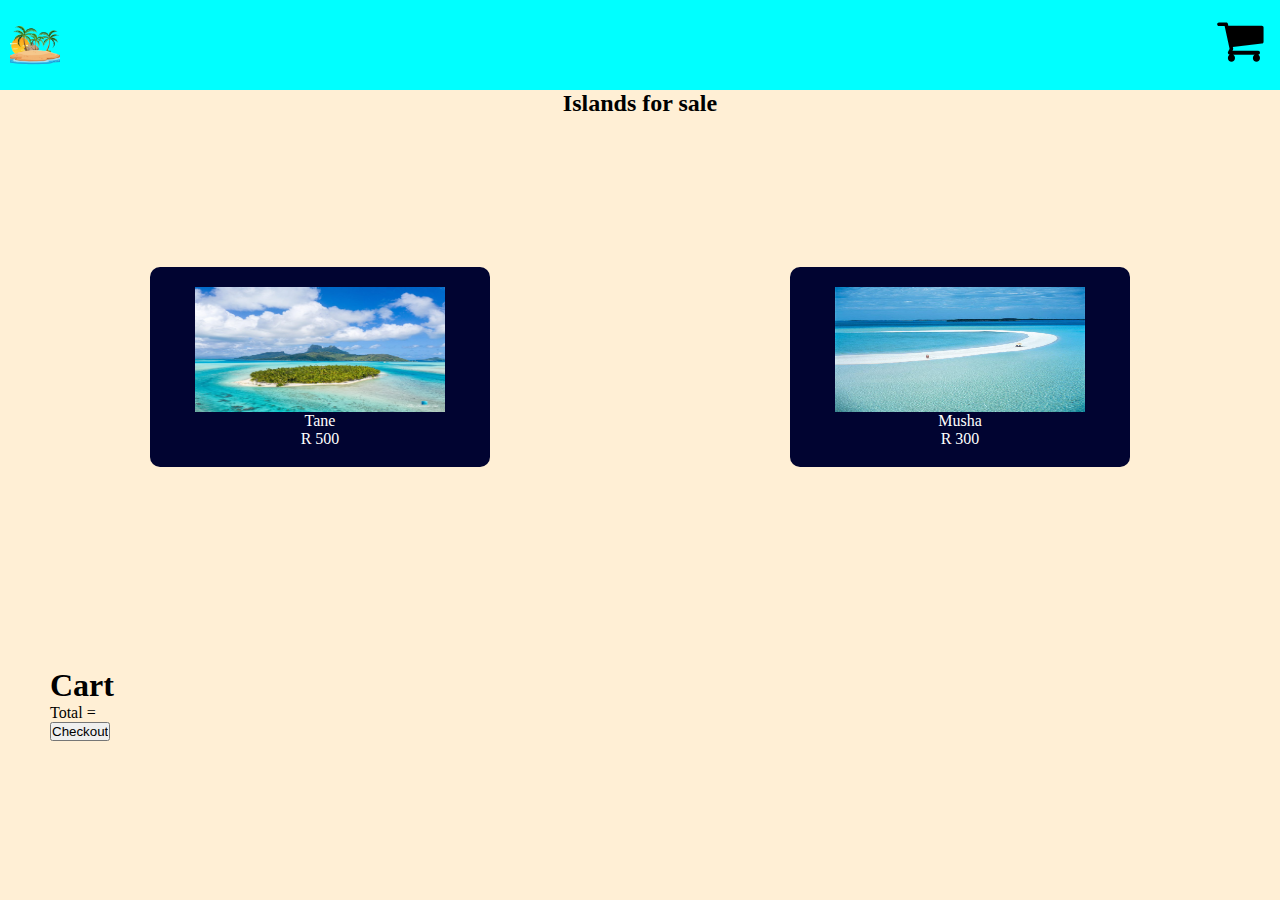
<file: index.html>
<!DOCTYPE html>
<html lang="en">
<head>
    <meta charset="UTF-8">
    <meta http-equiv="X-UA-Compatible" content="IE=edge">
    <meta name="viewport" content="width=device-width, initial-scale=1.0">
    <link rel="stylesheet" href="https://cdnjs.cloudflare.com/ajax/libs/font-awesome/4.7.0/css/font-awesome.min.css">
    <link rel="stylesheet" type="text/css" href="assets/styles/styles.css">
    <title>Document</title>
</head>
<body>
    <div class="container">
        <div class="header">
            <div class="left-side">
                <div class="logo">

                </div>
            </div>
            <div class="right-side">
                <h3 class="user-name"></h3>
                <a class="fa fa-shopping-cart" aria-hidden="true"></a>
            </div>
        </div>
        <div class="main">

            <h2>Islands for sale</h2>

            <div id="islands">
            </div>
        </div>
        <div id="wrapper">
            <div id="container">
                <h1>Cart</h1>
                <div id="cart"></div>
                <p>Total = <span id="total"></span></p>
                <form action=" https://sandbox.payfast.co.za/eng/process " method="post">
                    <input type="hidden" name="merchant_id" value="10025247">
                    <input type="hidden" name="merchant_key" value="pv08ma4z3cxva">
                    <input type="hidden" name="amount" value="800.00">
                    <input type="hidden" name="item_name" value="Test Product">
                    <input type="submit" value="Checkout">
                 </form> 
            </div>
        </div>
    </div>
    <script src="./assets/js/main.js"></script>
</body>
</html>
</file>
<file: assets/styles/styles.css>
* { 
    margin: 0;
    padding: 0;
    box-sizing: border-box;
    /* border: 1px solid black; */
}

body {
    min-height: 100vh;
    background-color: rgb(255, 239, 213); 
    margin: 0 auto;
}

.container .header {
    width: 100%;
    height: 90px;
    background-color: aqua;
    display: flex;
}

.container .header .left-side {
    height: 100%;
    width: 50%;
    display: flex;
    align-items: center;
    position: relative;
}

.container .header .right-side {
    height: 100%;
    width: 50%;
    display: flex;
    align-items: center;
    position: relative;
}

.container .header .right-side h3{
    height: 60px;
    width: 200px;
    position: absolute;
    right: 65px;
}

.container .header .right-side .fa-shopping-cart {
    height: 60px;
    width: 60px;
    font-size: 50px;
    position: absolute;
    right: 3px;
}

.container .header .left-side .logo {
    width: 50px;
    height: 50px;
    background-image: url('../images/logo.png');
    background-repeat: no-repeat;
    background-position: center;
    background-size: cover;
    position: absolute;
    left: 10px;
}

.container .main {
    width: 100%;
    text-align: center;
}

.container .main .islands{
    height: 500px;
    text-align: center;
}

#wrapper { 
    display: flex;
}

.main #islands {
    display: flex;
    justify-content: center;
}

.main #islands div{ 
    width: 400px; 
    height: 200px; 
    list-style: none; 
    background-color: rgb(1, 4, 49); 
    border-radius: 10px; 
    margin: 150px; 
    padding: 5px; 
    color: white;
    justify-content: center; 
    align-items: center; 
    display: flex;
    flex-direction: column;
    cursor: pointer;
} 
#badge {
     width: 20px; 
     height: 20px; 
     background-color: #f0ad4e; 
     color: white; 
     padding: 2px 2px; 
     border-radius: 5px; 
     margin-left: 10px; 
     text-align: center;
     } 
#islands #badge { /* hides the count badge on the shopping list */ 
    display: none; 
} 
#container { 
    margin: 50px;
}
</file>
